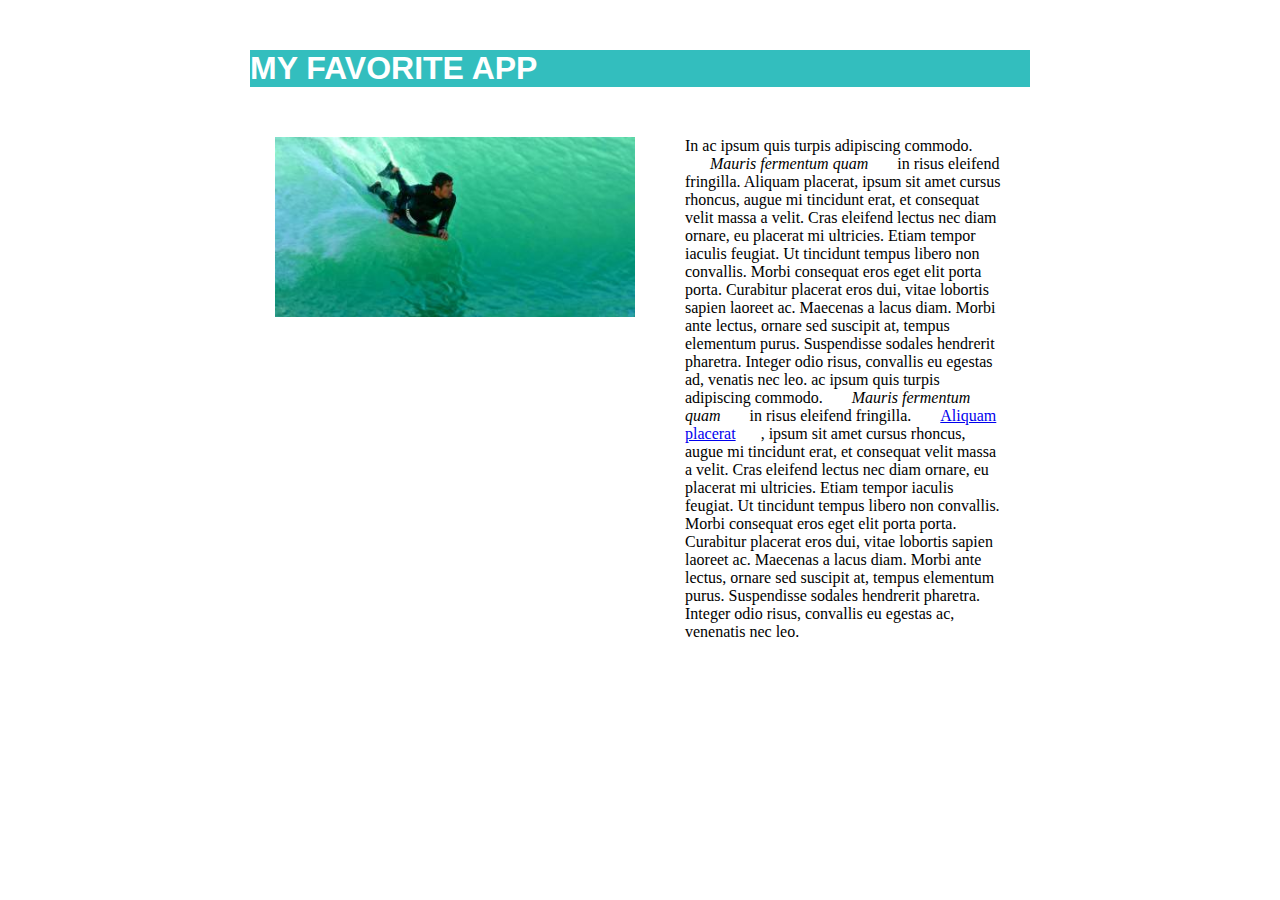
<file: toplist/index.html>
<!DOCTYPE html>
<html>
    <head>
        <link rel="stylesheet" type="text/css" href="style.css">
    </head>
    <body>
        <h1 class="title">MY FAVORITE APP</h1>
        <div class="app">
            <div class="screenshot"><img src="images/1.jpg" alt="This is a screenshot"></div>
            <div class="description">In ac ipsum quis turpis adipiscing commodo. <em>Mauris fermentum quam</em> in risus eleifend fringilla. Aliquam placerat, ipsum sit amet cursus rhoncus, augue mi tincidunt erat, et consequat velit massa a velit. Cras eleifend lectus nec diam ornare, eu placerat mi ultricies. Etiam tempor iaculis feugiat. Ut tincidunt tempus libero non convallis. Morbi consequat eros eget elit porta porta. Curabitur placerat eros dui, vitae lobortis sapien laoreet ac. Maecenas a lacus diam. Morbi ante lectus, ornare sed suscipit at, tempus elementum purus. Suspendisse sodales hendrerit pharetra. Integer odio risus, convallis eu egestas ad, venatis nec leo. ac ipsum quis turpis adipiscing commodo. <em>Mauris fermentum quam</em> in risus eleifend fringilla. <a href="#">Aliquam placerat</a>, ipsum sit amet cursus rhoncus, augue mi tincidunt erat, et consequat velit massa a velit. Cras eleifend lectus nec diam ornare, eu placerat mi ultricies. Etiam tempor iaculis feugiat. Ut tincidunt tempus libero non convallis. Morbi consequat eros eget elit porta porta. Curabitur placerat eros dui, vitae lobortis sapien laoreet ac. Maecenas a lacus diam. Morbi ante lectus, ornare sed suscipit at, tempus elementum purus. Suspendisse sodales hendrerit pharetra. Integer odio risus, convallis eu egestas ac, venenatis nec leo.</div>
        </div>
    </body>
</html>
</file>
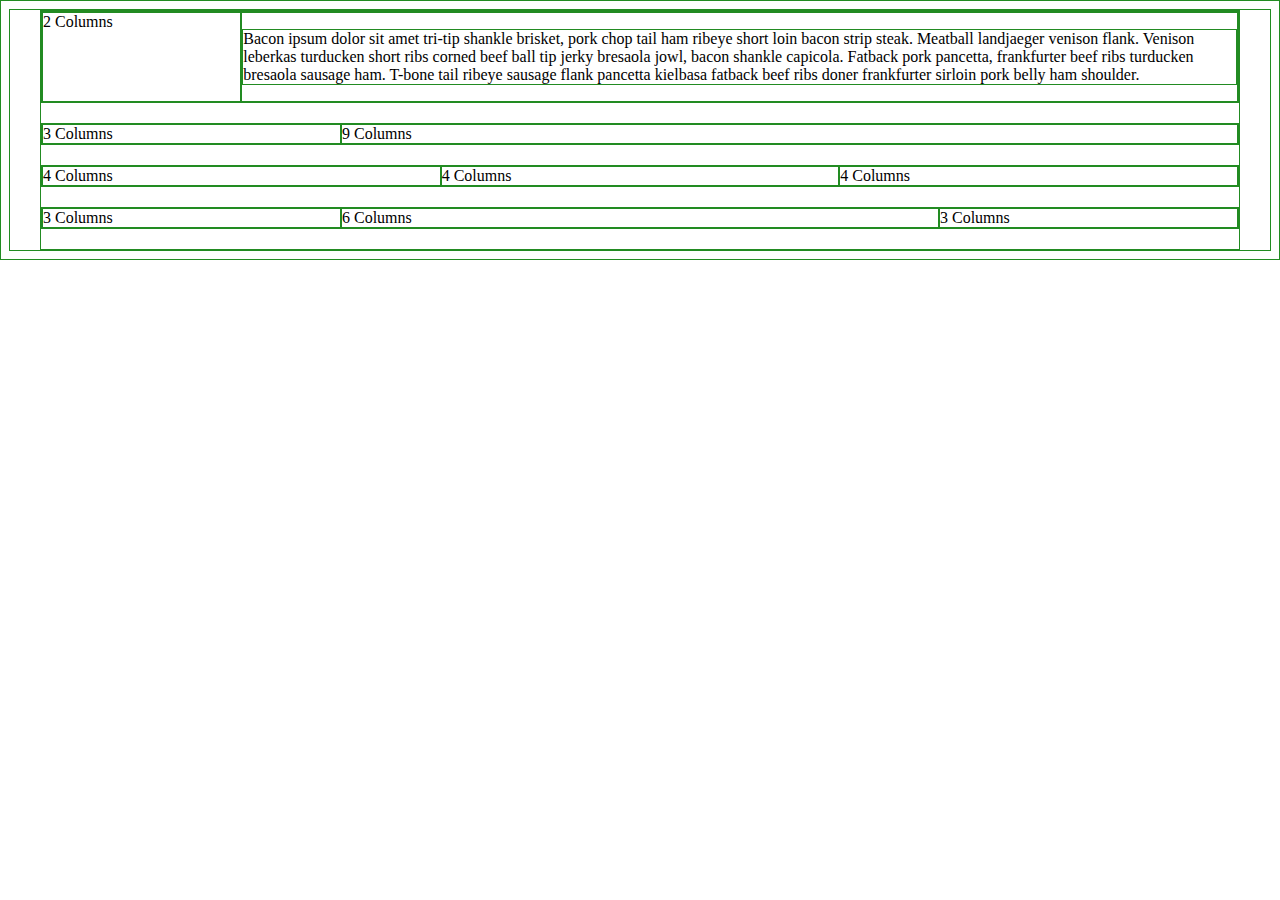
<file: framework/test.html>
<!doctype html>
<html lang="en">
<head>
    <meta charset="utf-8">
    <meta name="viewport" content="width=device-width, initial-scale=1">
    <title>Framework Test page</title>
    <link rel="stylesheet" href="css/main.css">
    <link rel="stylesheet" href="//normalize-css.googlecode.com/svn/trunk/normalize.css">
</head>
<body>

<div class="grid">

    <div class="row">
        <div class="col-2">2 Columns</div>
        <div class="col-10 end">
            <p>Bacon ipsum dolor sit amet tri-tip shankle brisket, pork chop tail ham ribeye short loin bacon strip steak. Meatball landjaeger venison flank. Venison leberkas turducken short ribs corned beef ball tip jerky bresaola jowl, bacon shankle capicola. Fatback pork pancetta, frankfurter beef ribs turducken bresaola sausage ham. T-bone tail ribeye sausage flank pancetta kielbasa fatback beef ribs doner frankfurter sirloin pork belly ham shoulder.</p>
        </div>
    </div>

    <div class="row">
        <div class="col-3">3 Columns</div>
        <div class="col-9 end">9 Columns</div>
    </div>

    <div class="row">
        <div class="col-4">4 Columns</div>
        <div class="col-4">4 Columns</div>
        <div class="col-4 end">4 Columns</div>
    </div>

    <div class="row">
        <div class="col-3">3 Columns</div>
        <div class="col-6">6 Columns</div>
        <div class="col-3 end">3 Columns</div>
    </div>
</div>
</body>
</html>
</file>
<file: toplist/style.css>
* {
    -webkit-box-sizing: border-box;
    -moz-box-sizing: border-box;
    -ms-box-sizing: border-box;
    box-sizing: border-box;
    /*outline: 1px solid red !important;*/
    margin: 25px;
}

body {
    margin-left: 200px;
    margin-right: 200px;
}

.screenshot {
    max-width: 460px;
}

.description {
    max-width: 705px;
}

.app {
    display: -webkit-flex;
    display: flex;
}

.screenshot {
    margin: 0px;
}

img {
    max-width: 360px;
    max-height: 360px;
    -webkit-box-sizing: border-box;
    -moz-box-sizing: border-box;
    box-sizing: border-box;
}

.title {
    background-color: #33BEBE;
    font-family: sans-serif;
    color: #ffffff;
    ;
}
</file>
<file: framework/css/main.css>
* {
    border: 1px solid forestgreen !important;
}

* {
    -webkit-box-sizing: border-box;
    -moz-box-sizing: border-box;
    -ms-box-sizing: border-box;
    box-sizing: border-box;
}

h1 {
    color: dodgerblue;
}

.grid {
    margin: 0 auto;
    max-width: 1200px;
    width: 100%;
}

.row {
    width: 100%;
    margin-bottom: 20px;
    display: flex;
}

.col-1 {
    width: 8.33%;
}

.col-2 {
    width: 16.66%;
}

.col-3 {
    width: 25%;
}

.col-4 {
    width: 33.33%;
}

.col-5 {
    width: 41.66%;
}

.col-6 {
    width: 50%;
}

.col-7 {
    width: 58.33%;
}

.col-8 {
    width: 66.66%;
}

.col-9 {
    width: 75%;
}

.col-10 {
    width: 83.33%;
}

.col-11 {
    width: 91.66%;
}

.col-12 {
    width: 100%;
}
</file>
